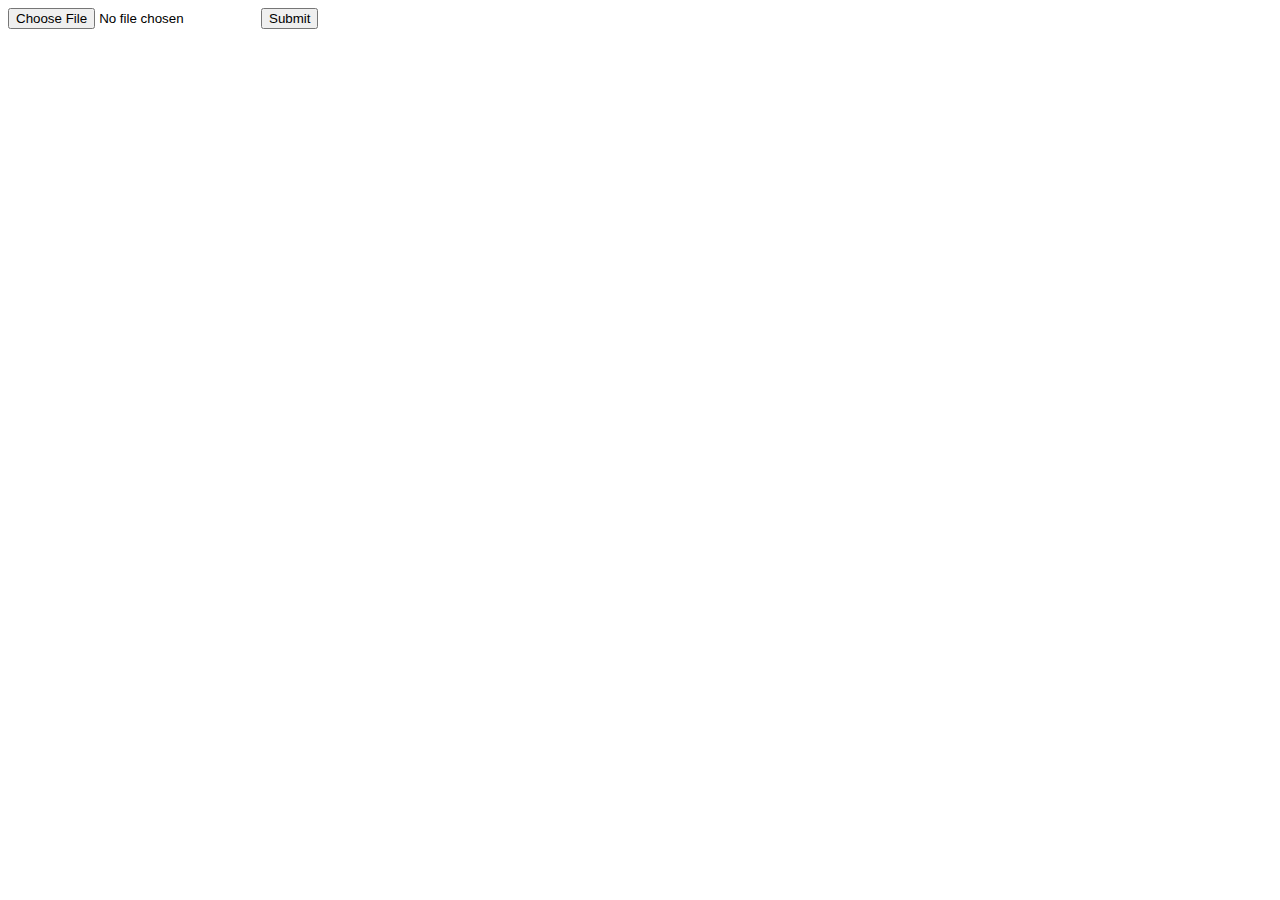
<file: WebServer/AIAIAPP/WebRoot/file.html>
<!DOCTYPE html PUBLIC "-//W3C//DTD XHTML 1.0 Transitional//EN" "http://www.w3.org/TR/xhtml1/DTD/xhtml1-transitional.dtd">
<html xmlns="http://www.w3.org/1999/xhtml">
<head>
<meta http-equiv="Content-Type" content="text/html; charset=gb2312" />
<title>�ޱ����ĵ�</title>
</head>

<body>
<form action="http://192.168.1.101:8080/AIAIAPP/initServlet?Oper=insertusr" method="post" enctype="multipart/form-data">
<input name="file" type="file" /><input name="btn" type="submit" /></form>
</body>
</html>
</file>
